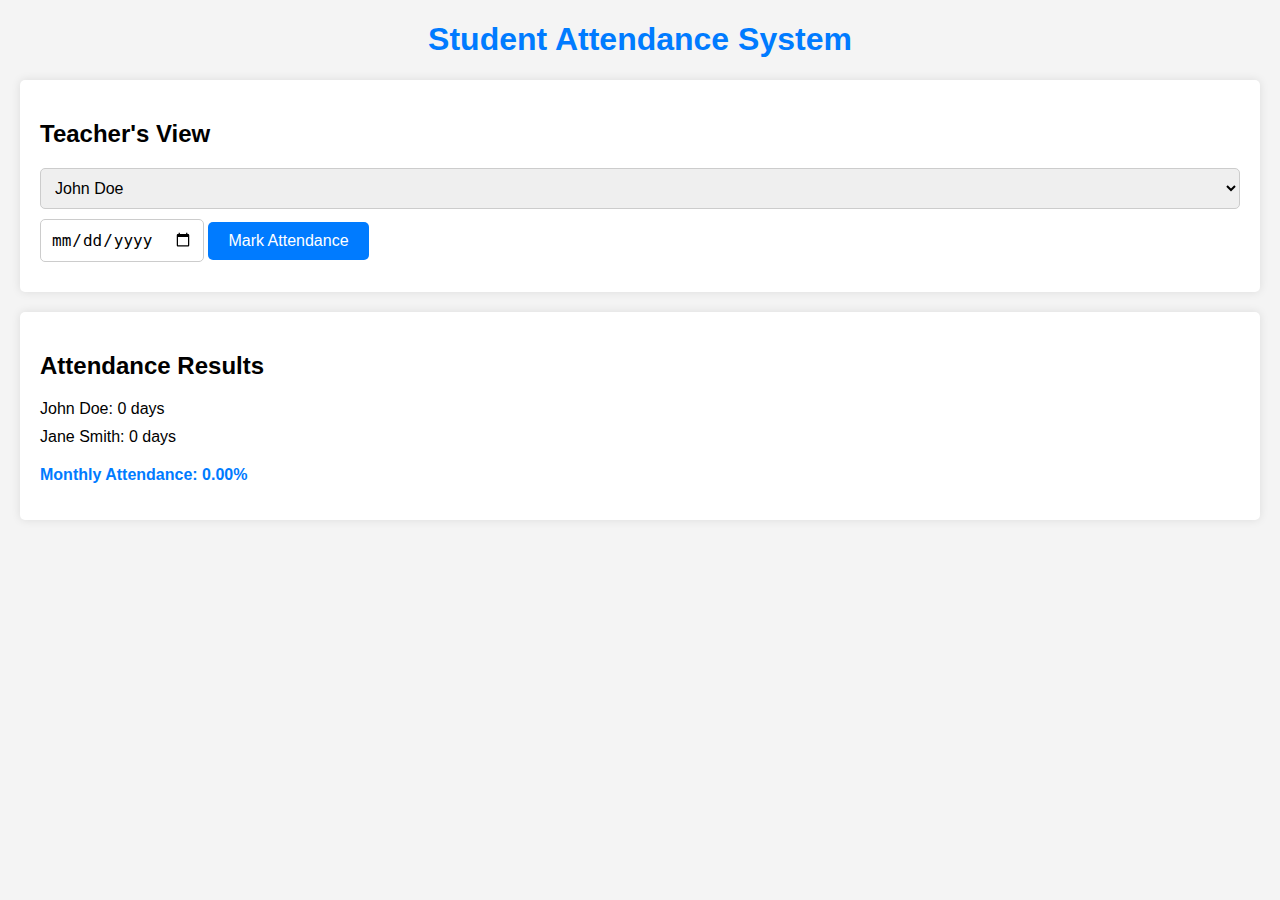
<file: frontpage/Attendance/index.html>
<!DOCTYPE html>
<html lang="en">
<head>
    <meta charset="UTF-8">
    <meta name="viewport" content="width=device-width, initial-scale=1.0">
    <link rel="stylesheet" href="style.css">
    <title>Student Attendance System</title>
</head>
<body>
    <h1>Student Attendance System</h1>
    <div id="teacher-view">
        <h2>Teacher's View</h2>
        <select id="student-list">
            <!-- Display student list here -->
        </select>
        <input type="date" id="attendance-date">
        <button id="mark-attendance">Mark Attendance</button>
    </div>
    <div id="attendance-results">
        <h2>Attendance Results</h2>
        <ul id="attendance-results-ul">
            <!-- Display attendance results here -->
        </ul>
        <p id="monthly-attendance">Monthly Attendance: %</p>
    </div>
    <script src="script.js"></script>
</body>
</html>
</file>
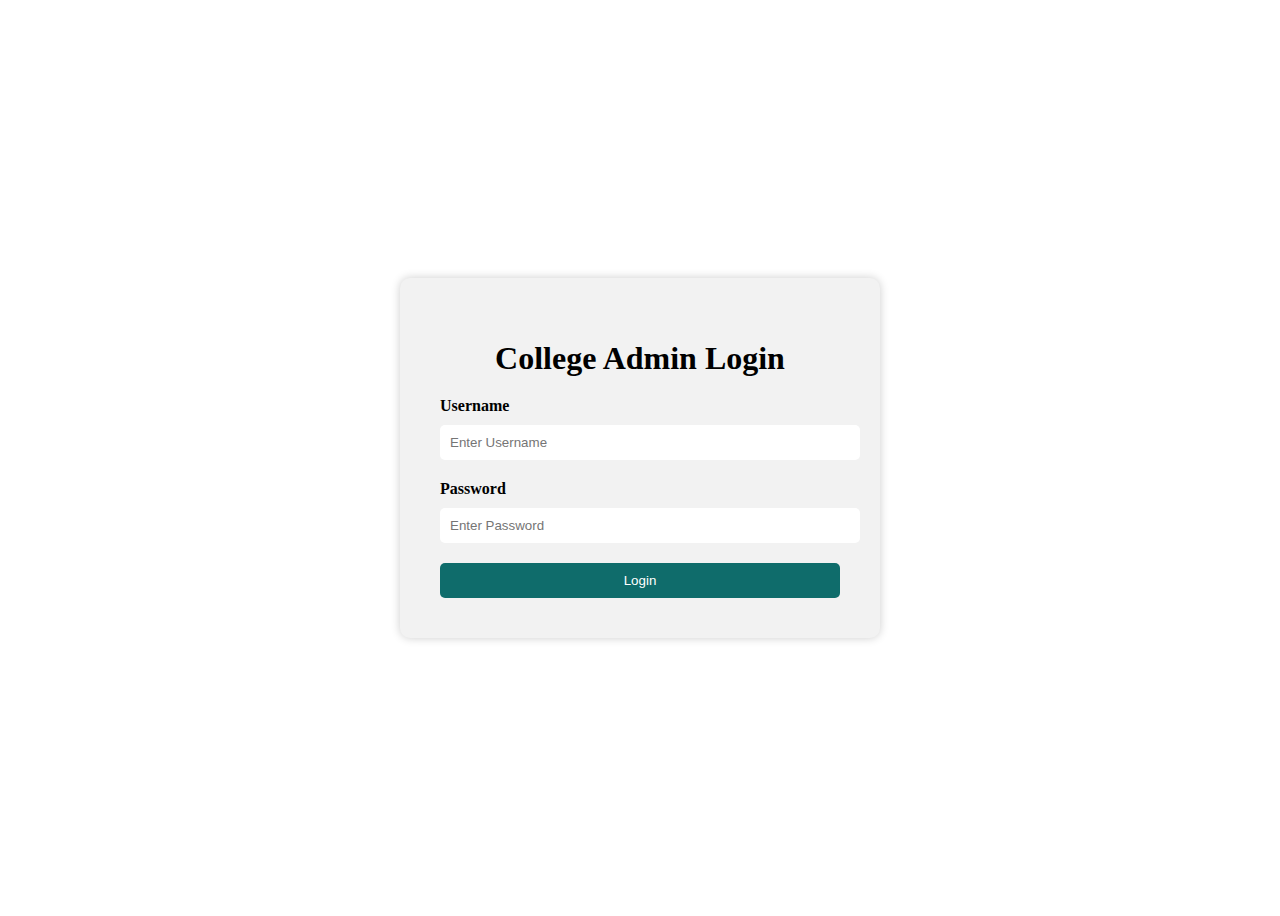
<file: frontpage/Admin/admin.html>
<!DOCTYPE html>
<html>
<head>
	<title>Admin Login</title>
	<meta charset="UTF-8">
	<meta name="viewport" content="width=device-width, initial-scale=1.0">
	<link rel="stylesheet" href="admin.css">
</head>
<body>
	<div class="container">
		<form action="#" method="post">
			<h1>College Admin Login</h1>
			<label for="username"><b>Username</b></label>
			<input type="text" placeholder="Enter Username" name="username" required>

			<label for="password"><b>Password</b></label>
			<input type="password" placeholder="Enter Password" name="password" required>

			<button type="submit">Login</button>
		</form>
	</div>
</body>
</html>
</file>
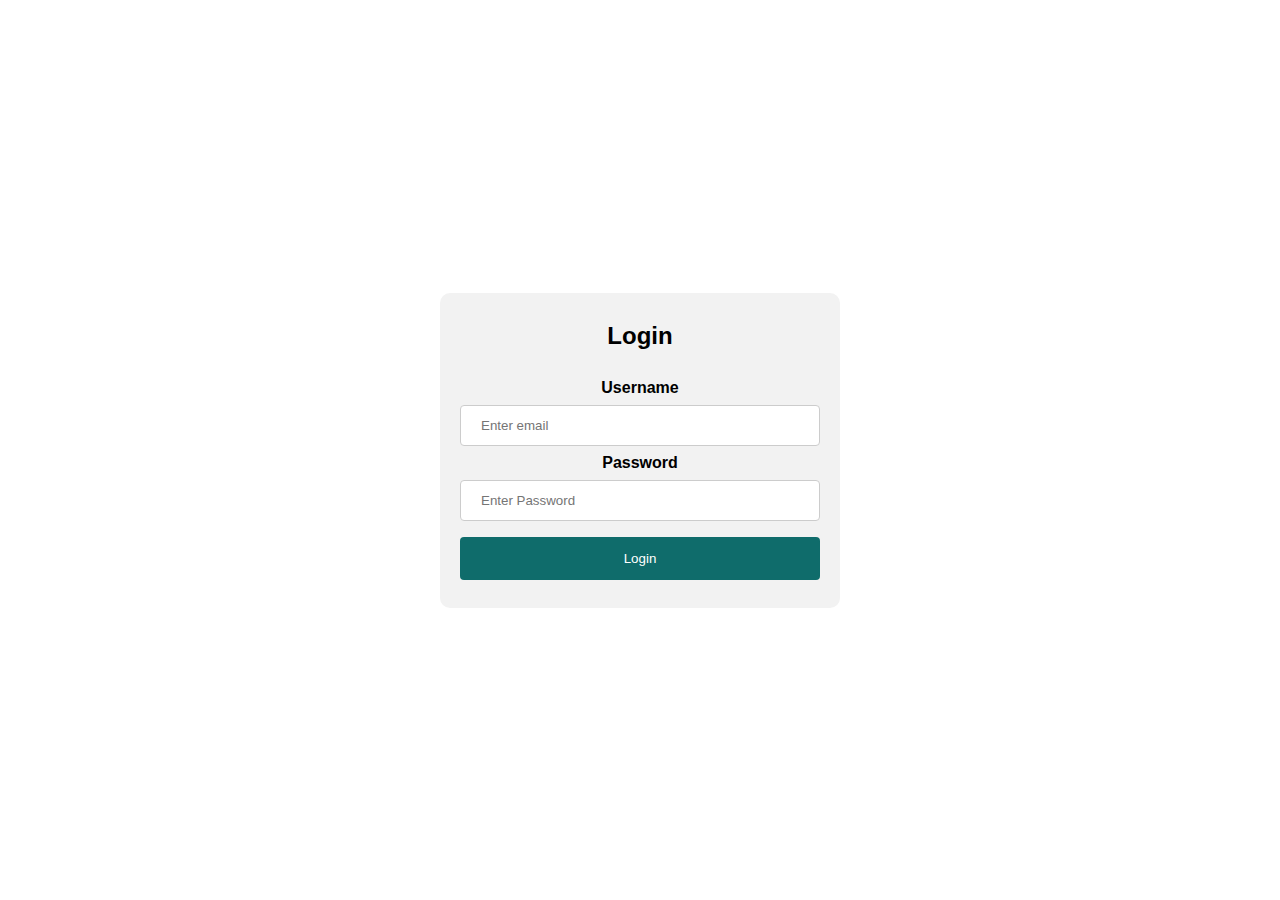
<file: frontpage/Faculty/teacher.html>
<!DOCTYPE html>
<html>
<head>
	<title>Faculty</title>
	<link rel="stylesheet" href="style.css">
	<meta name="viewport" content="width=device-width, initial-scale=1.0">
</head>
<body>
	</div>
	<div class="container">
		<form class="form" id="login-form" method="post" action="login.php">
          <div class="head">
			<h2>Login</h2>
		  </div>

			<label for="username"><b>Username</b></label>
			<input type="email" placeholder="Enter email" name="email" required>

			<label for="password"><b>Password</b></label>
			<input type="password" placeholder="Enter Password" name="password" required>

			<button type="submit" class="btn">Login</button>
		</form>
	</div>
</body>
</html>
</file>
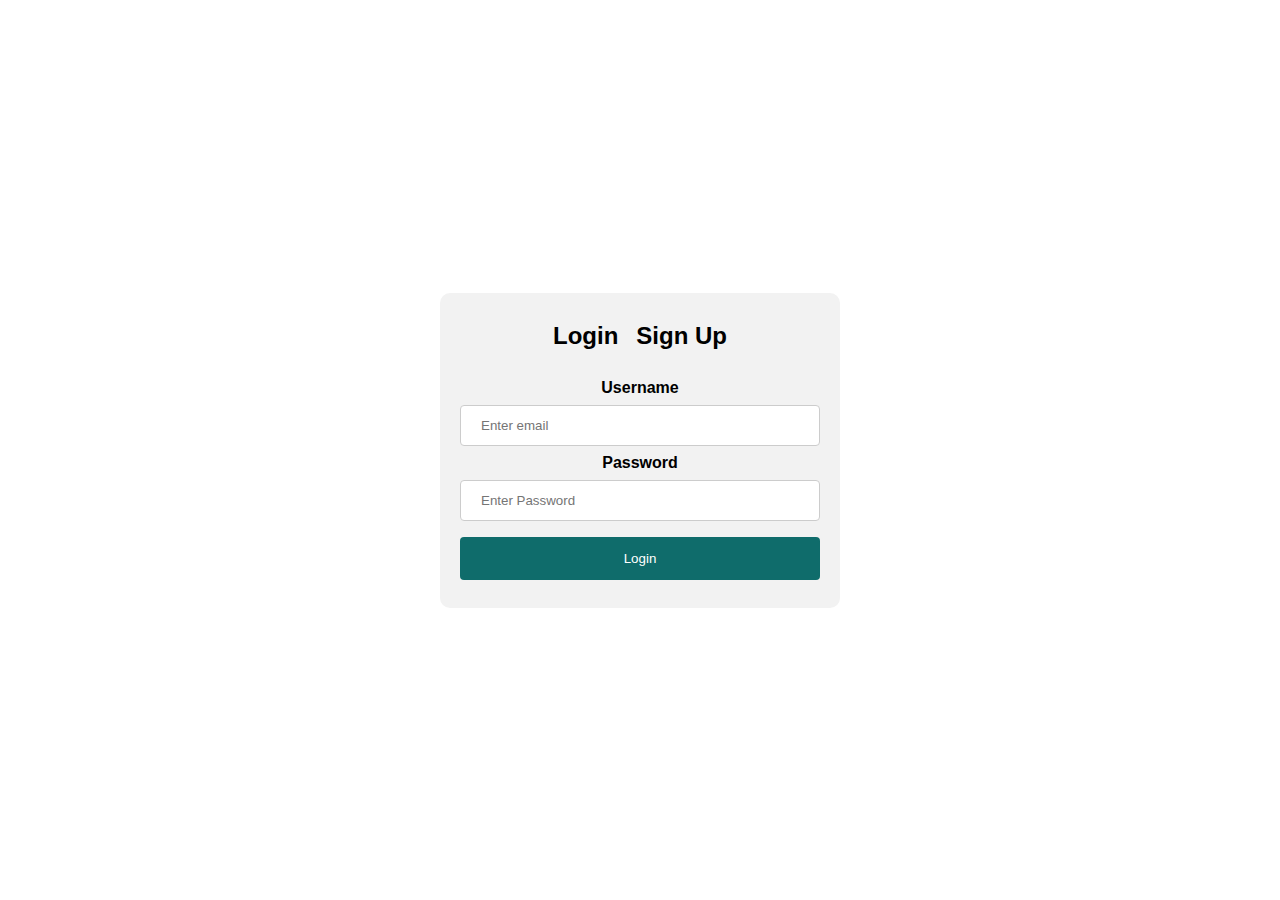
<file: frontpage/Student/login.html>
<!DOCTYPE html>
<html>
<head>
	<title>Student Login and Signup</title>
	<link rel="stylesheet" href="styles.css">
	<meta name="viewport" content="width=device-width, initial-scale=1.0">
</head>
<body>
	<div class="container">
		<form class="form" id="login-form" method="post" action="login.php">
          <div class="head">
			<h2>Login</h2>
			<h2><a href="signup.html">Sign Up</a></h2>
		  </div>

			<label for="username"><b>Username</b></label>
			<input type="email" placeholder="Enter email" name="email" required>

			<label for="password"><b>Password</b></label>
			<input type="password" placeholder="Enter Password" name="password" required>

			<button type="submit" class="btn">Login</button>
		</form>
	</div>
</body>
</html>
</file>
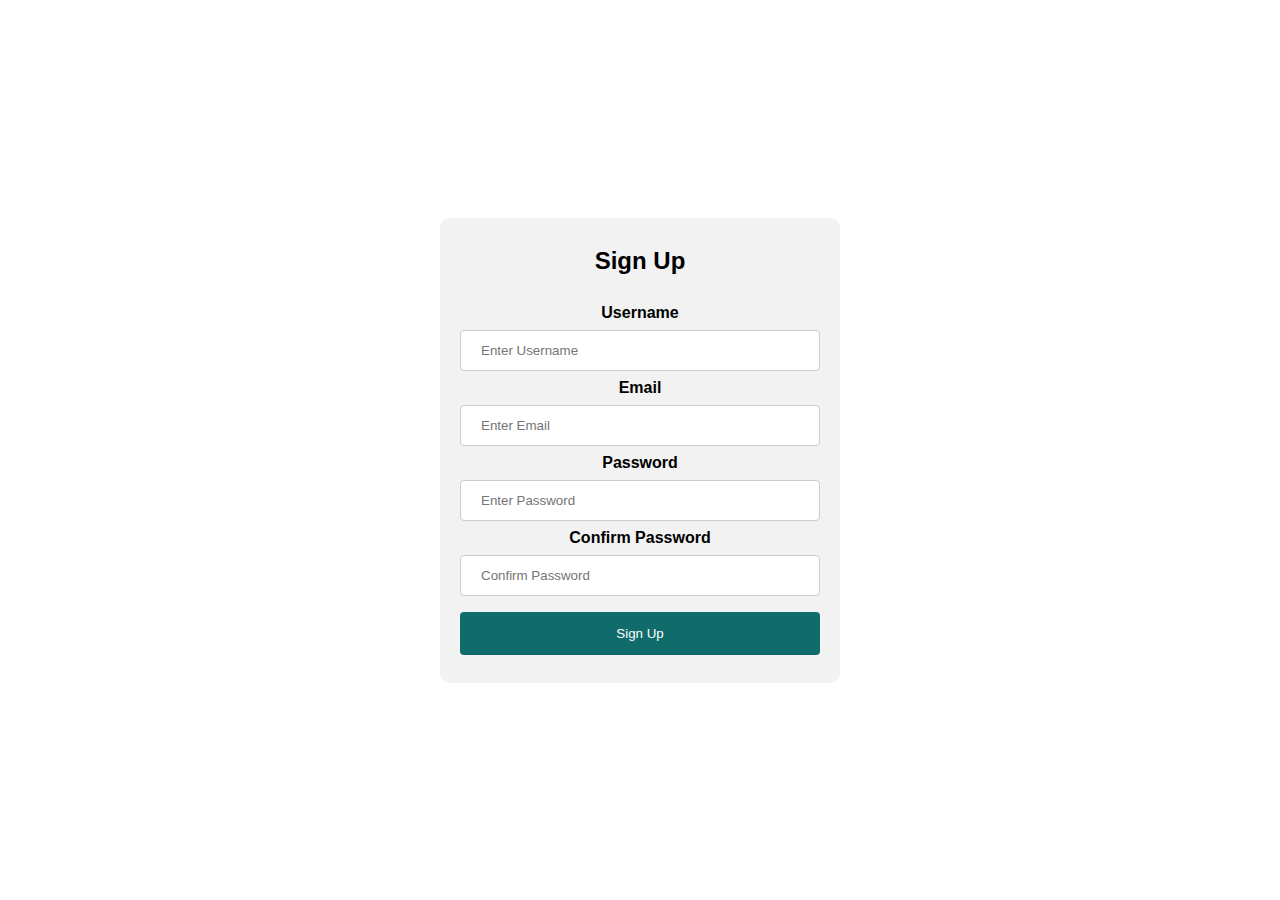
<file: frontpage/Student/signup.html>
<!DOCTYPE html>
<html lang="en">
<head>
    <meta charset="UTF-8">
    <meta http-equiv="X-UA-Compatible" content="IE=edge">
    <meta name="viewport" content="width=device-width, initial-scale=1.0">
    <title>Signup</title>
    <link rel="stylesheet" href="styles.css"/>
</head>
<body>
    <div class="container">

        <form class="form" id="signup-form" method="post" action="signup.php">
            <h2>Sign Up</h2>
            <label for="username"><b>Username</b></label>
            <input type="text" placeholder="Enter Username" name="username" required>
        
            <label for="email"><b>Email</b></label>
            <input type="email" placeholder="Enter Email" name="email" required>
        
            <label for="password"><b>Password</b></label>
            <input type="password" placeholder="Enter Password" name="password" required>
        
            <label for="confirm-password"><b>Confirm Password</b></label>
            <input type="password" placeholder="Confirm Password" name="confirm-password" required>
        
            <button type="submit" class="btn">Sign Up</button>
        </form>
    </div>
</body>
</html>
</file>
<file: frontpage/Attendance/style.css>
/* styles.css */

/* Global Styles */
body {
    font-family: Arial, sans-serif;
    background-color: #f4f4f4;
    margin: 0;
    padding: 0;
}

h1 {
    text-align: center;
    color: #007BFF;
}

/* Teacher's View Styles */
#teacher-view {
    background-color: #fff;
    padding: 20px;
    margin: 20px;
    border-radius: 5px;
    box-shadow: 0 0 10px rgba(0, 0, 0, 0.1);
}

#teacher-view h2 {
    font-size: 24px;
    margin-bottom: 20px;
}

#student-list {
    width: 100%;
    padding: 10px;
    font-size: 16px;
    border: 1px solid #ccc;
    border-radius: 5px;
    margin-bottom: 10px;
}

#attendance-date {
    padding: 10px;
    font-size: 16px;
    border: 1px solid #ccc;
    border-radius: 5px;
    margin-bottom: 10px;
}

#mark-attendance {
    background-color: #007BFF;
    color: #fff;
    padding: 10px 20px;
    font-size: 16px;
    border: none;
    border-radius: 5px;
    cursor: pointer;
}

#mark-attendance:hover {
    background-color: #0056b3;
}

/* Attendance Results Styles */
#attendance-results {
    background-color: #fff;
    padding: 20px;
    margin: 20px;
    border-radius: 5px;
    box-shadow: 0 0 10px rgba(0, 0, 0, 0.1);
}

#attendance-results h2 {
    font-size: 24px;
    margin-bottom: 20px;
}

#attendance-results-ul {
    list-style: none;
    padding: 0;
}

#attendance-results-ul li {
    font-size: 16px;
    margin-bottom: 10px;
}

#monthly-attendance {
    font-size: 16px;
    margin-top: 20px;
    font-weight: bold;
    color: #007BFF;
}
</file>
<file: frontpage/Admin/admin.css>
/* Center the form on the page */
.container {
    display: flex;
    justify-content: center;
    align-items: center;
    height: 100vh;
}

form {
    width: 100%;
    max-width: 400px;
    padding: 40px;
    background-color: #f2f2f2;
    border-radius: 10px;
    box-shadow: 0 0 10px rgba(0, 0, 0, 0.2);
}

h1 {
    text-align: center;
    margin-bottom: 20px;
}

label {
    display: block;
    margin-bottom: 10px;
}

input[type=text], input[type=password] {
    width: 100%;
    padding: 10px;
    border: none;
    border-radius: 5px;
    margin-bottom: 20px;
}

button[type=submit] {
    background-color: rgb(15,108,107) !important;
    color: #fff;
    border: none;
    border-radius: 5px;
    padding: 10px;
    width: 100%;
    cursor: pointer;
}


@media screen and (max-width: 768px) {
    form {
        padding: 20px;
    }
}
</file>
<file: frontpage/Faculty/style.css>
* {
	box-sizing: border-box;
	font-family: Arial, sans-serif;
	margin: 0px;
	padding: 0px;
	
}

.head{
	display: flex;
	align-items: center;
}

.head a{
	text-decoration: none;
	color: black;
	cursor: pointer;
}

.head a:hover{
	color: rgb(7, 7, 105);
}


.nav-bar {
	margin-top: 0px;
	padding: 5px;
	background-color: antiquewhite;
}
.nav-bar a {
	margin: 17px;
	padding: 10px;
	text-decoration: none;
	color: black;
}

.nav-bar a:hover{
font-size: 20px;
color: rgb(7, 7, 105);
}
h2 {
    margin-top: 0;
    margin-bottom: 20px;
    padding: 9px;
	cursor: pointer;
}
/* h2 a{
	text-decoration: none;
} */
.container {
	display: flex;
	flex-direction: column;
	align-items: center;
	justify-content: center;
	height: 100vh;
}

.form {
	display: flex;
	flex-direction: column;
	align-items: center;
	justify-content: center;
	background-color: #f2f2f2;
	padding: 20px;
	border-radius: 10px;
	margin: 20px;
}

h2 {
	margin-top: 0;
	margin-bottom: 20px;
}

label {
	font-weight: bold;
}

input[type=text], input[type=email], input[type=password] {
	width: 100%;
	padding: 12px 20px;
	margin: 8px 0;
	display: inline-block;
	border: 1px solid #ccc;
	border-radius: 4px;
	box-sizing: border-box;
}

button[type=submit] {
	background-color:rgb(15,108,107) !important;
	color: white;
	padding: 14px 20px;
	margin: 8px 0;
	border: none;
	border-radius: 4px;
	cursor: pointer;
	width: 100%;
}


@media screen and (min-width: 768px) {
	.container {
		flex-direction: row;
	}
	
	.form {
		width: 400px;
	}
}
</file>
<file: frontpage/Student/styles.css>
* {
	box-sizing: border-box;
	font-family: Arial, sans-serif;
	margin: 0px;
	padding: 0px;
	
}

.head{
	display: flex;
	align-items: center;
}

.head a{
	text-decoration: none;
	color: black;
	cursor: pointer;
}

.head a:hover{
	color: rgb(7, 7, 105);
}


.nav-bar {
	margin-top: 0px;
	padding: 5px;
	background-color: antiquewhite;
}
.nav-bar a {
	margin: 17px;
	padding: 10px;
	text-decoration: none;
	color: black;
}

.nav-bar a:hover{
font-size: 20px;
color: rgb(7, 7, 105);
}
h2 {
    margin-top: 0;
    margin-bottom: 20px;
    padding: 9px;
	cursor: pointer;
}
/* h2 a{
	text-decoration: none;
} */
.container {
	display: flex;
	flex-direction: column;
	align-items: center;
	justify-content: center;
	height: 100vh;
}

.form {
	display: flex;
	flex-direction: column;
	align-items: center;
	justify-content: center;
	background-color: #f2f2f2;
	padding: 20px;
	border-radius: 10px;
	margin: 20px;
}

h2 {
	margin-top: 0;
	margin-bottom: 20px;
}

label {
	font-weight: bold;
}

input[type=text], input[type=email], input[type=password] {
	width: 100%;
	padding: 12px 20px;
	margin: 8px 0;
	display: inline-block;
	border: 1px solid #ccc;
	border-radius: 4px;
	box-sizing: border-box;
}

button[type=submit] {
	background-color: rgb(15,108,107) !important;
	color: white;
	padding: 14px 20px;
	margin: 8px 0;
	border: none;
	border-radius: 4px;
	cursor: pointer;
	width: 100%;
}


@media screen and (min-width: 768px) {
	.container {
		flex-direction: row;
	}
	
	.form {
		width: 400px;
	}
}
</file>
